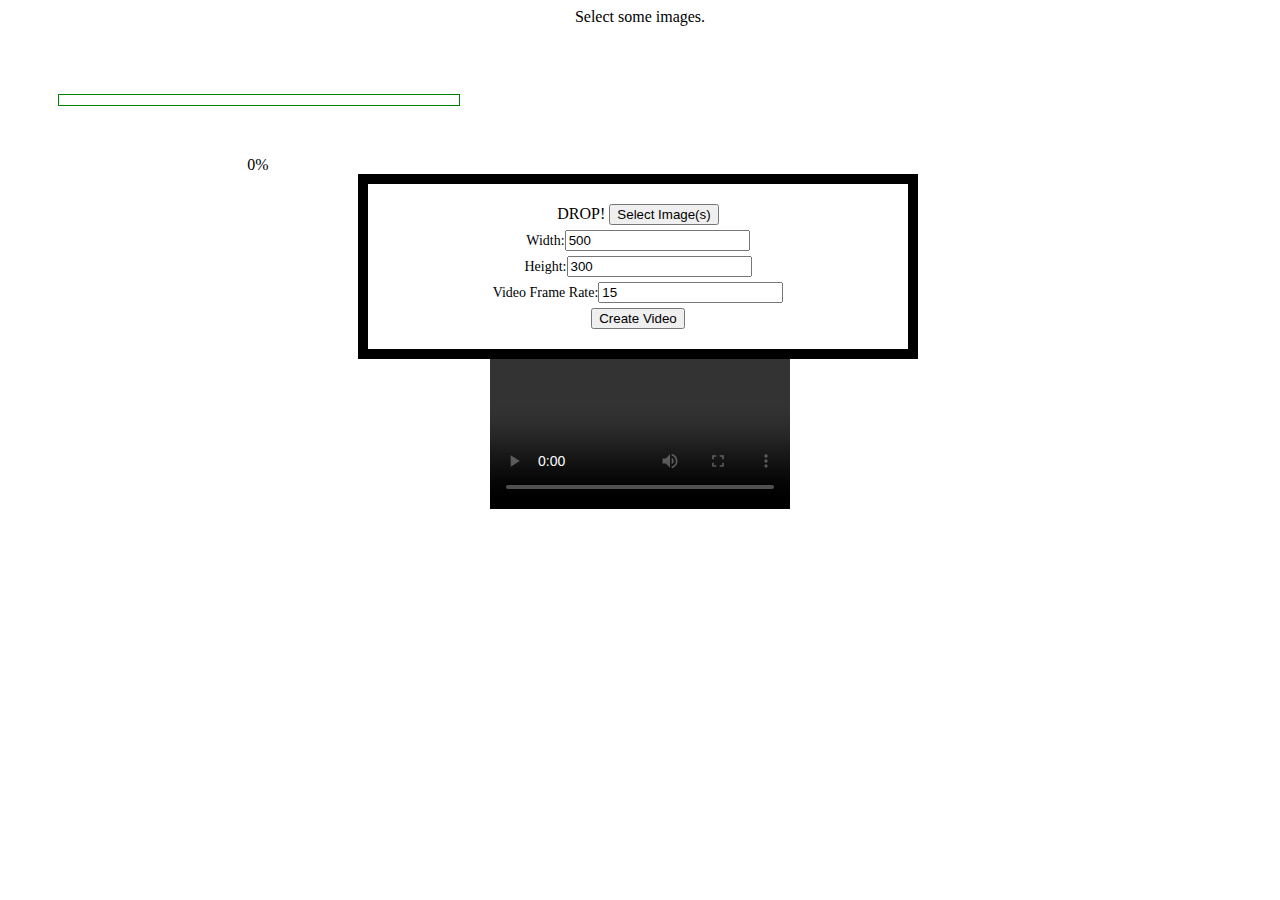
<file: Code_encoding/index.html>
<!DOCTYPE html>
<!-- saved from url=(0051)http://techslides.com/demos/image-video/create.html -->
<html>

<head>
    <meta http-equiv="Content-Type" content="text/html; charset=UTF-8">

    <title>HTML5 Images to Video Converter | TechSlides</title>

    <style>
        body {
            text-align: center;
        }

        ul {
            list-style: none;
        }

        #drag {
            border: 10px solid black;
            text-align: center;
            padding: 20px;
            width: 500px;
            margin: auto;
            display: inline-block;
        }

        #einput {
            width: 400px;
        }

        #output {
            margin: 20px;
        }

        #filesinput {
            visibility: collapse;
            width: 0px;
        }

        #output img {
            border: 5px solid #333;
            margin-right: 2px;
        }

        #small label {
            font-size: 14px;
        }

        #small div {
            margin: 5px 0;
        }
    </style>
    <style type="text/css">
        #progresscontainer{
            position:center ;
            margin: 50px;
            width: 400px;
            height: 10px;
            border: solid 1px green;
        }
        #progress{
            position: center;
            width: 0%;
            height: 100%;
            background-color: black;
        }
        #p-v{
            position:center;
            top: -5px;
            right: 0px;
        }

    </style>
    <script type="text/javascript" async="" src="./static/ga.js">
    </script>
    <script>
        //analytics tag

        var _gaq = _gaq || [];
        _gaq.push(['_setAccount', 'UA-941940-28']);
        _gaq.push(['_trackPageview']);

        (function () {
            var ga = document.createElement('script');
            ga.type = 'text/javascript';
            ga.async = true;
            ga.src = ('https:' == document.location.protocol ? 'https://ssl' : 'http://www') +
                '.google-analytics.com/ga.js';
            var s = document.getElementsByTagName('script')[0];
            s.parentNode.insertBefore(ga, s);
        })();
    </script>
</head>

<body>


    <span id="status">Select some images.</span><br><br>
    <div style="position: relative;width: 500px">
        <div id="progresscontainer">
            <div id="progress" style="width: 0%"></div>
        </div>
        <span id="p-v">0%</span>
    </div>

    <div id="drag">DROP!
        <button id="fbutton">Select Image(s)</button>
        <div id="small">
            <div><label>Width:</label><input id="width" type="number" step="1" value="500"></div>
            <div><label>Height:</label><input id="height" type="number" step="1" value="300"></div>
            <div><label>Video Frame Rate:</label><input id="framerate" type="number" step="1" value="15"></div>
        </div>
        <button id="createvideo">Create Video</button>
    </div>
    <input type="file" id="filesinput" multiple="">

    <br>
    <video id="awesome" controls="" autoplay="" loop=""></video>
    <br>

    <a style="display:none" id="download" download="VIDEO.MP4">Download MP4</a>

    <canvas id="canvas" style="display:none"></canvas>



    <script src="./static/whammy.js"></script>
    <script>
        /* Drag'n drop stuff */
        var drag = document.getElementById("drag");
        var fbutton = document.getElementById("fbutton");
        var createvideo = document.getElementById("createvideo");
        var files = document.getElementById("filesinput");

        var ctx = 0;

        var canvas = document.getElementById("canvas");
        var context = canvas.getContext("2d");

        //image to video via Whammy
        var video = new Whammy.Video(15);

        var filesarr = [];



        createvideo.addEventListener("click", function () {
            var progressBar = document.getElementById('progress');
            var p = document.getElementById("p-v");

            var timer = setInterval(function (){
                if(progressBar.style.width=="100%"){
                    clearInterval(timer);
                    return;
                }
                progressBar.style.width = parseInt(progressBar.style.width)+20+'%';
                p.innerHTML = progress.style.wight
            },500)
            document.getElementById('status').innerHTML = "Working... Please Wait.";

            document.getElementById('awesome').src = "";
            ctx = 0;

            canvas.width = document.getElementById("width").value;
            canvas.height = document.getElementById("height").value;
            video = new Whammy.Video(document.getElementById("framerate").value);


            //if we have images loaded
            if (filesarr.length > 0) {

                //loop through them and process
                for (i = 0; i < filesarr.length; i++) {
                    var file = filesarr[i];
                    if (file.type.match(/image.*/)) {
                        process(file);
                    } else {
                        document.getElementById('status').innerHTML = "This file does not seem to be a image.";
                    }
                }

            } else {
                document.getElementById('status').innerHTML = "Please select some images.";
            }

        }, false);





        fbutton.addEventListener("click", function () {
            document.getElementById('filesinput').click();
        }, false);

        drag.ondragover = function (e) {
            e.preventDefault()
        }
        drag.ondrop = function (e) {
            e.preventDefault();
            filesarr = e.dataTransfer.items;
            document.getElementById('status').innerHTML = "Please select options and click on Create Video.";
        }

        //process files VIA INPUT
        files.addEventListener("change", function (e) {
            filesarr = e.target.files;
            document.getElementById('status').innerHTML = "Please select options and click on Create Video.";
        }, false);



        /* main process function */
        function process(file) {

            var reader = new FileReader();
            reader.onload = function (event) {
                var dataUri = event.target.result;
                var img = new Image();

                //load image and drop into canvas
                img.onload = function () {

                    //a custom fade in and out slideshow
                    context.globalAlpha = 0.2;
                    context.drawImage(img, 0, 0, canvas.width, canvas.height);
                    video.add(context);
                    context.clearRect(0, 0, context.canvas.width, context.canvas.height);
                    context.globalAlpha = 0.4;
                    context.drawImage(img, 0, 0, canvas.width, canvas.height);
                    video.add(context);
                    context.clearRect(0, 0, context.canvas.width, context.canvas.height);
                    context.globalAlpha = 0.6;
                    context.drawImage(img, 0, 0, canvas.width, canvas.height);
                    video.add(context);
                    context.clearRect(0, 0, context.canvas.width, context.canvas.height);
                    context.globalAlpha = 0.8;
                    context.drawImage(img, 0, 0, canvas.width, canvas.height);
                    video.add(context);
                    context.clearRect(0, 0, context.canvas.width, context.canvas.height);
                    context.globalAlpha = 1;
                    context.drawImage(img, 0, 0, canvas.width, canvas.height);

                    //this should be a loop based on some user input
                    video.add(context);
                    video.add(context);
                    video.add(context);
                    video.add(context);
                    video.add(context);
                    video.add(context);
                    video.add(context);

                    context.clearRect(0, 0, context.canvas.width, context.canvas.height);
                    context.globalAlpha = 0.8;
                    context.drawImage(img, 0, 0, canvas.width, canvas.height);
                    video.add(context);
                    context.clearRect(0, 0, context.canvas.width, context.canvas.height);
                    context.globalAlpha = 0.6;
                    context.drawImage(img, 0, 0, canvas.width, canvas.height);
                    video.add(context);
                    context.clearRect(0, 0, context.canvas.width, context.canvas.height);
                    context.globalAlpha = 0.4;
                    context.drawImage(img, 0, 0, canvas.width, canvas.height);
                    video.add(context);

                    ctx++;
                    finalizeVideo();

                };
                img.src = dataUri;
            };

            reader.onerror = function (event) {
                console.error("File could not be read! Code " + event.target.error.code);
            };

            reader.readAsDataURL(file);

        }


        function finalizeVideo() {
            //check if its ready
            if (ctx == filesarr.length) {

                var start_time = +new Date;
                var output = video.compile();
                var end_time = +new Date;
                var url = webkitURL.createObjectURL(output);

                document.getElementById('awesome').src =
                url; //toString converts it to a URL via Object URLs, falling back to DataURL
                document.getElementById('download').style.display = '';
                document.getElementById('download').href = url;
                document.getElementById('status').innerHTML = "Compiled Video in " + (end_time - start_time) +
                    "ms, file size: " + Math.ceil(output.size / 1024) + "KB";

            }

        }
    </script>

</body>

</html>
</file>
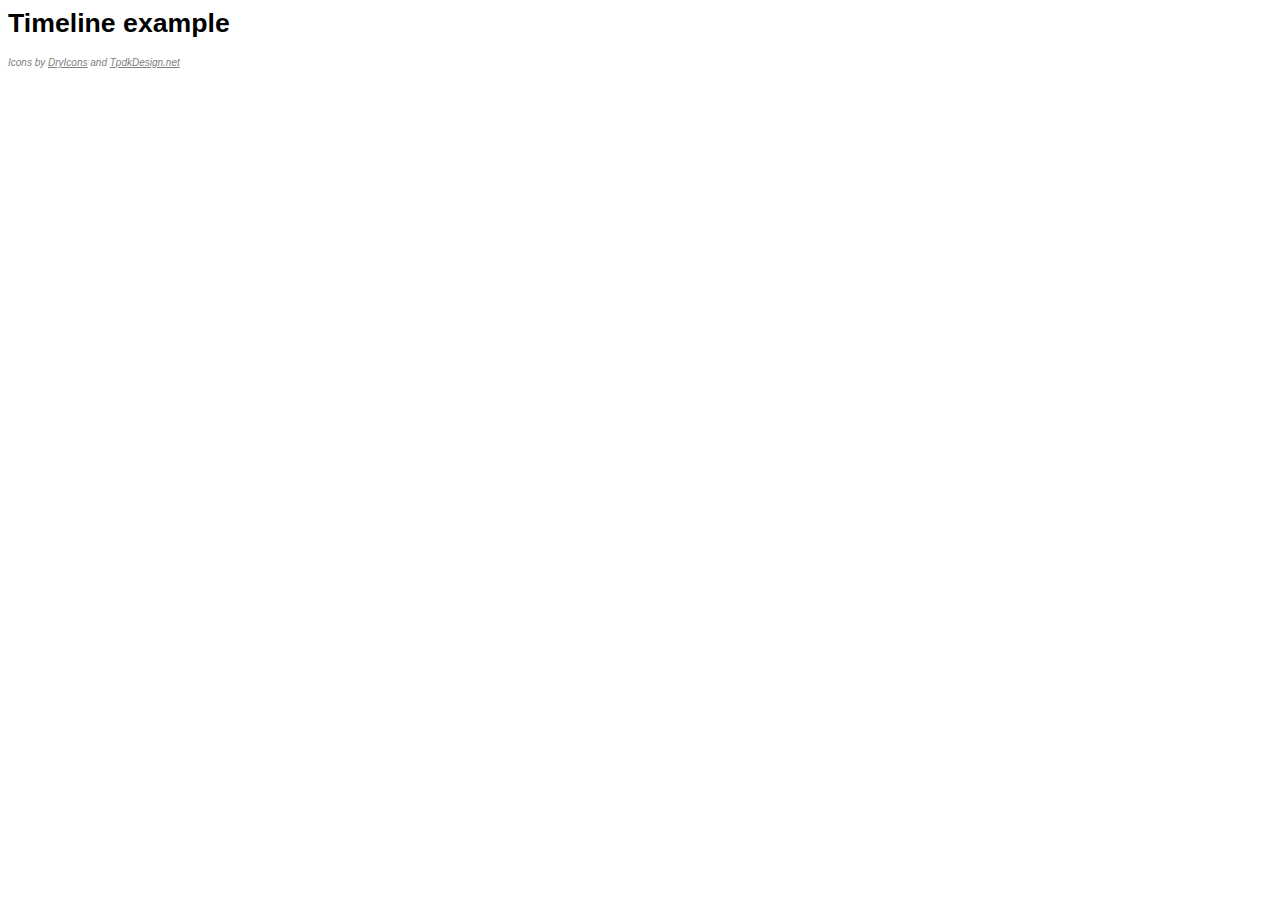
<file: Code/timeline.html>
<html>

<head>
    <title>Timeline demo</title>
    <meta http-equiv="Content-Type" content="text/html; charset=utf-8">

    <script type="text/javascript" src="http://www.google.com/jsapi"></script>
    <script type="text/javascript" src="timeline/timeline.js"></script>
    <link rel="stylesheet" type="text/css" href="timeline/timeline.css">

    <style type="text/css">
        body {
            font: 10pt arial;
        }

        div.timeline-frame {
            border-color: #103E9C;
        }

        div.timeline-axis {
            border-color: #103E9C;

            background-color: #EEEFF1;
            filter: progid:DXImageTransform.Microsoft.gradient(startColorstr='#F9F9F9', endColorstr='#EEEFF1');
            /* for IE */
            background: -webkit-gradient(linear, left top, left bottom, from(#F9F9F9), to(#EEEFF1));
            /* for webkit browsers */
            background: -moz-linear-gradient(top, #F9F9F9, #EEEFF1);
            /* for firefox 3.6+ */
        }

        div.timeline-axis-text {
            font: bold 12px arial;
            color: #103E9C;
        }

        div.timeline-event {
            border: none;
            background-color: white;
        }

        div.timeline-event-selected {
            background-color: #C0D8E1;
        }

        div.timeline-event-content {
            margin: 0;
        }

        div.timeline-groups-axis {
            border-color: #103E9C;
        }

        div.timeline-groups-text {
            font: bold 12px arial;
            color: #103E9C;
        }

        div.order {
            border: 1px solid #FB3738;
            border-radius: 2px;
            -moz-border-radius: 2px;

            font: bold 12px arial;
            color: #103E9C;

            padding: 2px;
            margin: 1px;
            overflow: hidden;
        }
    </style>


    <script type="text/javascript">
        var timeline = null;

        google.load("visualization", "1");

        // Set callback to run when API is loaded
        google.setOnLoadCallback(drawVisualization);

        // Called when the Visualization API is loaded.
        function drawVisualization() {
            // Create and populate a data table.
            var data = new google.visualization.DataTable();
            data.addColumn('datetime', 'start');
            data.addColumn('datetime', 'end');
            data.addColumn('string', 'content');
            data.addColumn('string', 'group');


            // var date = new Date();
            // date.setHours(date.getHours() + 0.2);
            // var start = new Date(date);
            // date.setHours(date.getHours() + 0.6);
            // var end = new Date(date);

            // var context = "<div title='Order " + "12" + "' class='order'>" + test_text_1 + "</div>";
            // var row_title = "<img src='img/truck-icon.png' style='width:24px; height:24px; vertical-align: middle'>" +
            //     "Truck " + truck;
            // data.addRow([start, end, context, row_title]);


            var order = 1;
            for (var truck = 1; truck < 7; truck++) {
                var date = new Date(2021, 5, 6, 0, 0, 0);
                for (var i = 0; i < 5; i++) {
                    date.setHours(date.getHours() + 4 * (Math.random() < 0.2));
                    var start = new Date(date);

                    date.setHours(date.getHours() + 2 + Math.floor(Math.random() * 4));
                    var end = new Date(date);

                    var orderText = "Content " + order;
                    var temp = Math.random()
                    if (temp < 0.25) {
                        if (temp > 0.18) {
                            orderText = "<img src='timeline/img_samples/예빛_날위해웃어줘.jpg' style='width:32px; height:32px; vertical-align: middle'> " + orderText;
                        }
                        else {
                            orderText = "<img src='timeline/img_samples/SpongeBob.png' style='width:32px; height:32px; vertical-align: middle'> " + orderText;
                        }
                    }
                    orderText = "<div title='Order " + order + "' class='order'>" + orderText + "</div>";

                    var truckText = "<div title='Row " + truck + "' class='row'>Row" + truck + "</div>";
                    // "<img src='img/truck-icon.png' style='width:24px; height:24px; vertical-align: middle'>" + "Truck " + truck;
                    data.addRow([start, end, orderText, truckText]);
                    order++;
                }
            }

            // specify options
            var options = {
                width: "100%",
                //height: "300px",
                height: "auto",
                layout: "box",
                editable: true,
                eventMargin: 5,  // minimal margin between events
                eventMarginAxis: 0, // minimal margin beteen events and the axis
                showMajorLabels: false,
                axisOnTop: true,
                // groupsWidth : "200px",
                groupsChangeable: true,
                groupsOnRight: false,
                stackEvents: false
            };

            // Instantiate our timeline object.
            timeline = new links.Timeline(document.getElementById('mytimeline'), options);

            // Draw our timeline with the created data and options
            timeline.draw(data);
        }
    </script>
</head>

<body>
    <h1>Timeline example</h1>

    <div class="section">
        <div id="mytimeline"></div>
    </div>


    <!-- Information about where the used icons come from -->
    <p style="color:gray; font-size:10px; font-style:italic;">
        Icons by <a href="http://dryicons.com" target="_blank" title="Aesthetica 2 Icons by DryIcons"
            style="color:gray;">DryIcons</a>
        and <a href="http://www.tpdkdesign.net" target="_blank" title="Refresh Cl Icons by TpdkDesign.net"
            style="color:gray;">TpdkDesign.net</a>
    </p>

</body>

</html>
</file>
<file: Code/timeline/timeline.css>
div.timeline-frame {
    -moz-box-sizing: border-box;
    border: 1px solid #bebebe;
    box-sizing: border-box;
    overflow: hidden;
    position: relative;
}

div.timeline-content {
    overflow: hidden;
    position: relative;
}

div.timeline-axis {
    -moz-box-sizing: border-box;
    border-color: #bebebe;
    border-top-style: solid;
    border-width: 1px;
    box-sizing: border-box;
}

div.timeline-axis-grid {
    -moz-box-sizing: border-box;
    border-left-style: solid;
    border-width: 1px;
    box-sizing: border-box;
}

div.timeline-axis-grid-minor {
    border-color: #e5e5e5;
}

div.timeline-axis-grid-major {
    border-color: #bfbfbf;
}

div.timeline-axis-text {
    color: #4d4d4d;
    padding: 3px;
    white-space: nowrap;
}

div.timeline-axis-text-minor {
}

div.timeline-axis-text-major {
}

div.timeline-event {
    -moz-box-sizing: border-box;
    background-color: #d5ddf6;
    border-color: #97b0f8;
    box-sizing: border-box;
    color: #1a1a1a;
    display: inline-block;
}

div.timeline-event-selected {
    background-color: #fff785;
    border-color: #ffc200;
    z-index: 999;
}

/* TODO: use another color or pattern? */
div.timeline-event-cluster {
    background: url('img/cluster_bg.png') #97b0f8;
    color: #ffffff;
}

div.timeline-event-cluster div.timeline-event-dot {
    border-color: #d5ddf6;
}

div.timeline-event-box {
    -moz-border-radius: 5px; /* For Firefox 3.6 and older */
    border-radius: 5px;
    border-style: solid;
    border-width: 1px;
    text-align: center;
}

div.timeline-event-dot {
    -moz-border-radius: 5px; /* For Firefox 3.6 and older */
    border-radius: 5px;
    border-style: solid;
    border-width: 5px;
}

div.timeline-event-range {
    -moz-border-radius: 2px; /* For Firefox 3.6 and older */
    border-radius: 2px;
    border-style: solid;
    border-width: 1px;
}

div.timeline-event-range-drag-left {
    cursor: w-resize;
    z-index: 1000;
}

div.timeline-event-range-drag-right {
    cursor: e-resize;
    z-index: 1000;
}

div.timeline-event-line {
    -moz-box-sizing: border-box;
    border-left-style: solid;
    border-left-width: 1px;
    box-sizing: border-box;
}

div.timeline-event-content {
    margin: 5px;
    overflow: hidden;
    white-space: nowrap;
}

div.timeline-groups-axis {
    -moz-box-sizing: border-box;
    border-color: #bebebe;
    border-width: 1px;
    box-sizing: border-box;
}

div.timeline-groups-axis-onleft {
    border-style: none solid none none;
}

div.timeline-groups-axis-onright {
    border-style: none none none solid;
}

div.timeline-groups-text {
    color: #4d4d4d;
    padding-left: 10px;
    padding-right: 10px;
}

div.timeline-currenttime {
    -moz-box-sizing: border-box;
    background-color: #ff7f6e;
    box-sizing: border-box;
    width: 2px;
}

div.timeline-customtime {
    -moz-box-sizing: border-box;
    background-color: #6e94ff;
    box-sizing: border-box;
    cursor: move;
    width: 2px;
}

div.timeline-navigation {
    -moz-border-radius: 2px; /* For Firefox 3.6 and older */
    -moz-box-sizing: border-box;
    background-color: #f5f5f5;
    border: 1px solid #bebebe;
    border-radius: 2px;
    box-sizing: border-box;
    color: #808080;
    font-family: arial;
    font-size: 20px;
    font-weight: bold;
}

div.timeline-navigation-new,
div.timeline-navigation-delete,
div.timeline-navigation-zoom-in,
div.timeline-navigation-zoom-out,
div.timeline-navigation-move-left,
div.timeline-navigation-move-right {
    -moz-box-sizing: border-box;
    box-sizing: border-box;
    cursor: pointer;
    float: left;
    height: 36px;
    padding: 10px;
    text-decoration: none;
    width: 36px;
}

div.timeline-navigation-new {
    background: url('img/16/new.png') no-repeat center;
}

/* separator between new and navigation buttons */
div.timeline-navigation-new-line {
    border-right: 1px solid #bebebe;
}

div.timeline-navigation-delete {
    background: url('img/16/delete.png') no-repeat center;
}

div.timeline-navigation-zoom-in {
    background: url('img/16/zoomin.png') no-repeat center;
}

div.timeline-navigation-zoom-out {
    background: url('img/16/zoomout.png') no-repeat center;
}

div.timeline-navigation-move-left {
    background: url('img/16/moveleft.png') no-repeat center;
}

div.timeline-navigation-move-right {
    background: url('img/16/moveright.png') no-repeat center;
}
</file>
